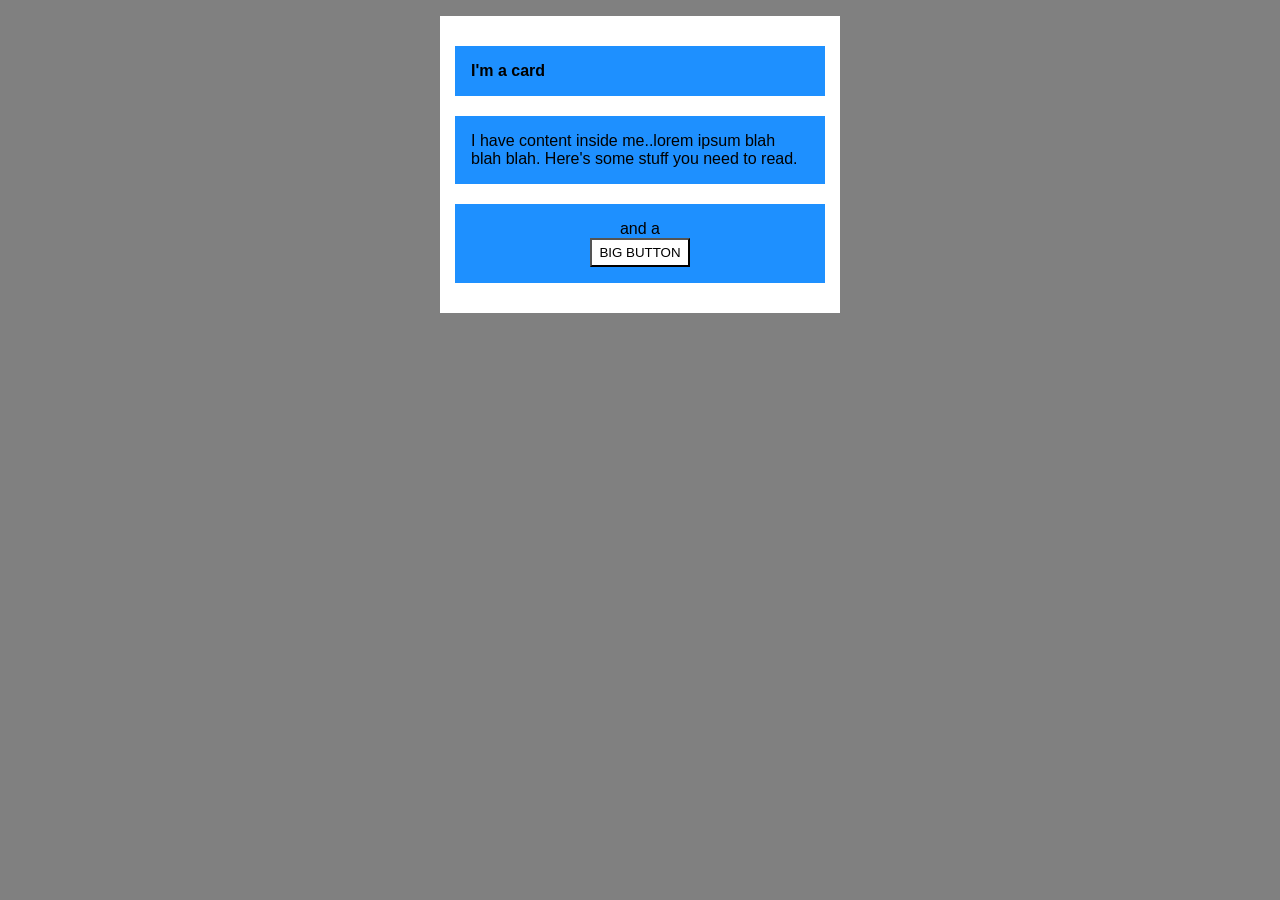
<file: foundations/block-and-inline/02-margin-and-padding-2/index.html>
<!DOCTYPE html>
<html lang="en">
  <head>
    <meta charset="UTF-8">
    <meta http-equiv="X-UA-Compatible" content="IE=edge">
    <meta name="viewport" content="width=device-width, initial-scale=1.0">
    <title>Margin and Padding exercise 2</title>
    <link rel="stylesheet" href="style.css">
  </head>
  <body>
    <div class="card">
      <h1 class="title">I'm a card</h1>
      <div class="content">I have content inside me..lorem ipsum blah blah blah. Here's some stuff you need to read.</div>
      <div class="button-container">and a<button>BIG BUTTON</button></div>
    </div>
  </body>
</html>
</file>
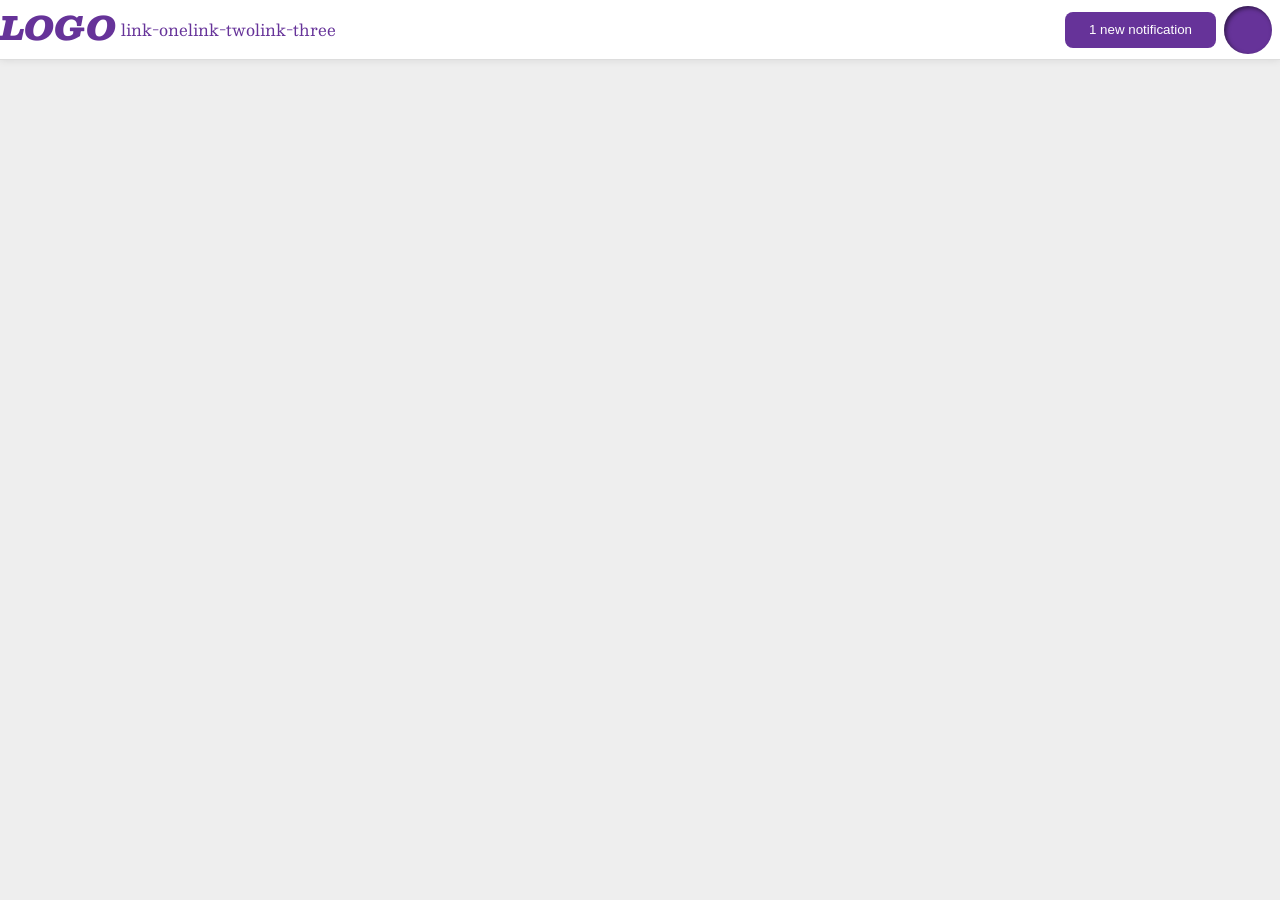
<file: foundations/flex/03-flex-header-2/index.html>
<!DOCTYPE html>
<html lang="en">
  <head>
    <meta charset="UTF-8">
    <meta http-equiv="X-UA-Compatible" content="IE=edge">
    <meta name="viewport" content="width=device-width, initial-scale=1.0">
    <title>Flex Header 2</title>
    <link rel="stylesheet" href="style.css">
  </head>
  <body>
    <div class="header">
      <div class="logo">
        LOGO
      </div>
      <ul class="links">
        <li><a href="https://google.com">link-one</a></li>
        <li><a href="https://google.com">link-two</a></li>
        <li><a href="https://google.com">link-three</a></li>
      </ul>
      <div class="right-content">
        <button class="notifications">
          1 new notification
        </button>
        <div class="profile-image"></div>
      </div>
    </div>
  </body>
</html>
</file>
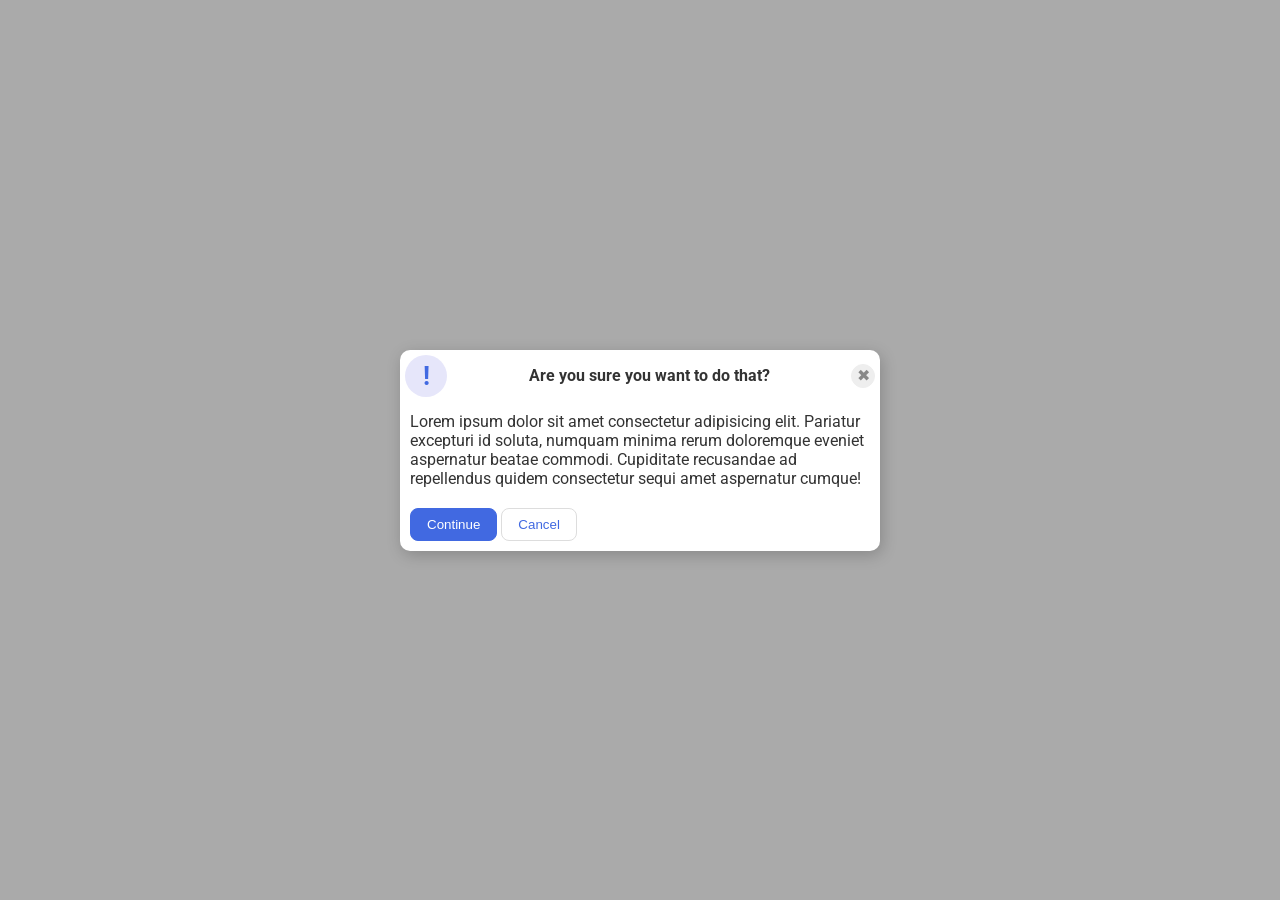
<file: foundations/flex/05-flex-modal/index.html>
<!DOCTYPE html>
<html lang="en">
  <head>
    <meta charset="UTF-8">
    <meta http-equiv="X-UA-Compatible" content="IE=edge">
    <meta name="viewport" content="width=device-width, initial-scale=1.0">
    <link rel="stylesheet" href="style.css">
    <title>Modal</title>
  </head>
  <body>
    <div class="modal">

      <div class="top-row">
        <div class="icon">!</div>
        <div class="header">Are you sure you want to do that?</div>
        <button class="close-button">✖</button>
      </div>

      <div class="text">Lorem ipsum dolor sit amet consectetur adipisicing elit. Pariatur excepturi id soluta, numquam minima rerum doloremque eveniet aspernatur beatae commodi. Cupiditate recusandae ad repellendus quidem consectetur sequi amet aspernatur cumque!</div>
     
      <div class="button-container">
        <button class="continue">Continue</button>
        <button class="cancel">Cancel</button>
      </div>
      
    </div>
  </body>
</html>
</file>
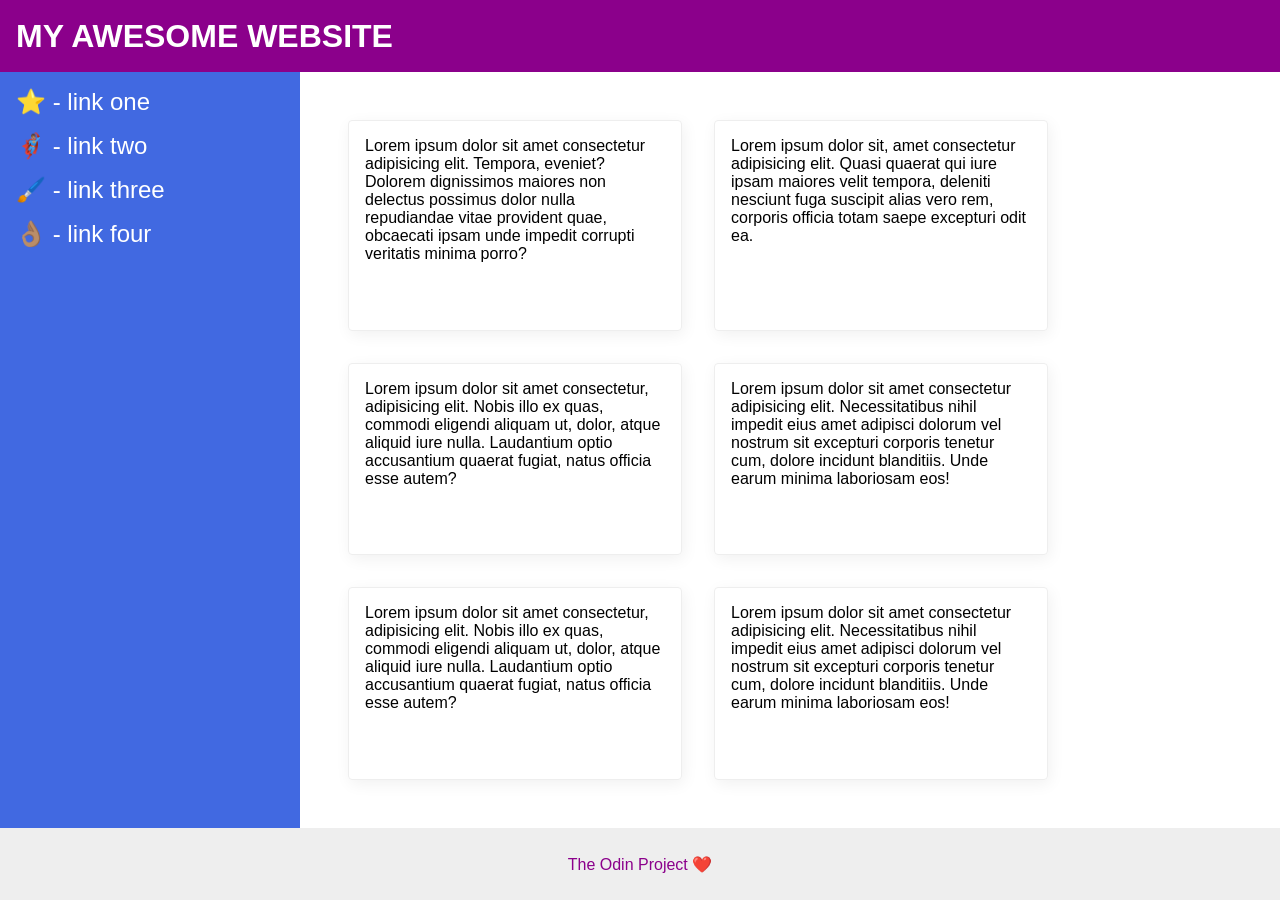
<file: foundations/flex/07-flex-layout-2/index.html>
<!DOCTYPE html>
<html lang="en">
  <head>
    <meta charset="UTF-8">
    <meta http-equiv="X-UA-Compatible" content="IE=edge">
    <meta name="viewport" content="width=device-width, initial-scale=1.0">
    <title>The Holy Grail</title>
    <link rel="stylesheet" href="style.css">
  </head>
  <body>
    <div class="header">
      MY AWESOME WEBSITE
    </div>
    <div class="content">
      <div class="sidebar">
        <ul>
          <li><a href="#">⭐ - link one</a></li>
          <li><a href="#">🦸🏽‍♂️ - link two</a></li>
          <li><a href="#">🖌️ - link three</a></li>
          <li><a href="#">👌🏽 - link four</a></li>
        </ul>
      </div>
      <div class="cards">
        <div class="card">Lorem ipsum dolor sit amet consectetur adipisicing elit. Tempora, eveniet? Dolorem dignissimos maiores non delectus possimus dolor nulla repudiandae vitae provident quae, obcaecati ipsam unde impedit corrupti veritatis minima porro?</div>
        <div class="card">Lorem ipsum dolor sit, amet consectetur adipisicing elit. Quasi quaerat qui iure ipsam maiores velit tempora, deleniti nesciunt fuga suscipit alias vero rem, corporis officia totam saepe excepturi odit ea.</div>
        <div class="card">Lorem ipsum dolor sit amet consectetur, adipisicing elit. Nobis illo ex quas, commodi eligendi aliquam ut, dolor, atque aliquid iure nulla. Laudantium optio accusantium quaerat fugiat, natus officia esse autem?</div>
        <div class="card">Lorem ipsum dolor sit amet consectetur adipisicing elit. Necessitatibus nihil impedit eius amet adipisci dolorum vel nostrum sit excepturi corporis tenetur cum, dolore incidunt blanditiis. Unde earum minima laboriosam eos!</div>
        <div class="card">Lorem ipsum dolor sit amet consectetur, adipisicing elit. Nobis illo ex quas, commodi eligendi aliquam ut, dolor, atque aliquid iure nulla. Laudantium optio accusantium quaerat fugiat, natus officia esse autem?</div>
        <div class="card">Lorem ipsum dolor sit amet consectetur adipisicing elit. Necessitatibus nihil impedit eius amet adipisci dolorum vel nostrum sit excepturi corporis tenetur cum, dolore incidunt blanditiis. Unde earum minima laboriosam eos!</div>
      </div>

    </div>
    <div class="footer">
      The Odin Project ❤️
    </div>
  </body>
</html>
</file>
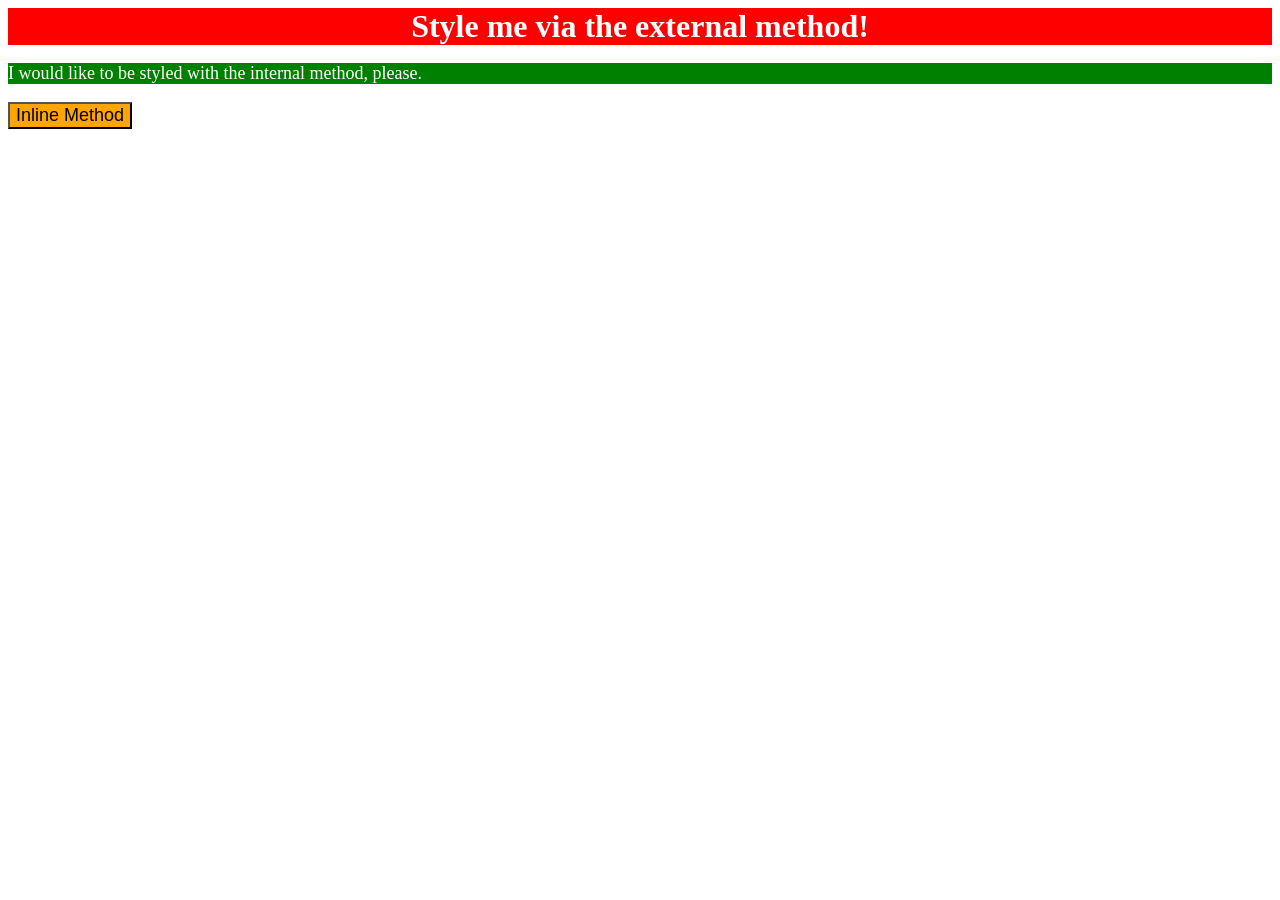
<file: foundations/intro-to-css/01-css-methods/index.html>
<!DOCTYPE html>
<html lang="en">
  <head>
    <meta charset="UTF-8">
    <meta http-equiv="X-UA-Compatible" content="IE=edge">
    <meta name="viewport" content="width=device-width, initial-scale=1.0">
    <link rel="stylesheet" href="./styles.css"/>
    <style>
      p {
        color: white;
        background-color: green;
        font-size: 18px;
      }
    </style>
    <title>Methods for Adding CSS</title>
  </head>
  <body>
    <div>Style me via the external method!</div>
    <p>I would like to be styled with the internal method, please.</p>
    <button style="background-color: orange; font-size: 18px;">Inline Method</button>
  </body>
</html>
</file>
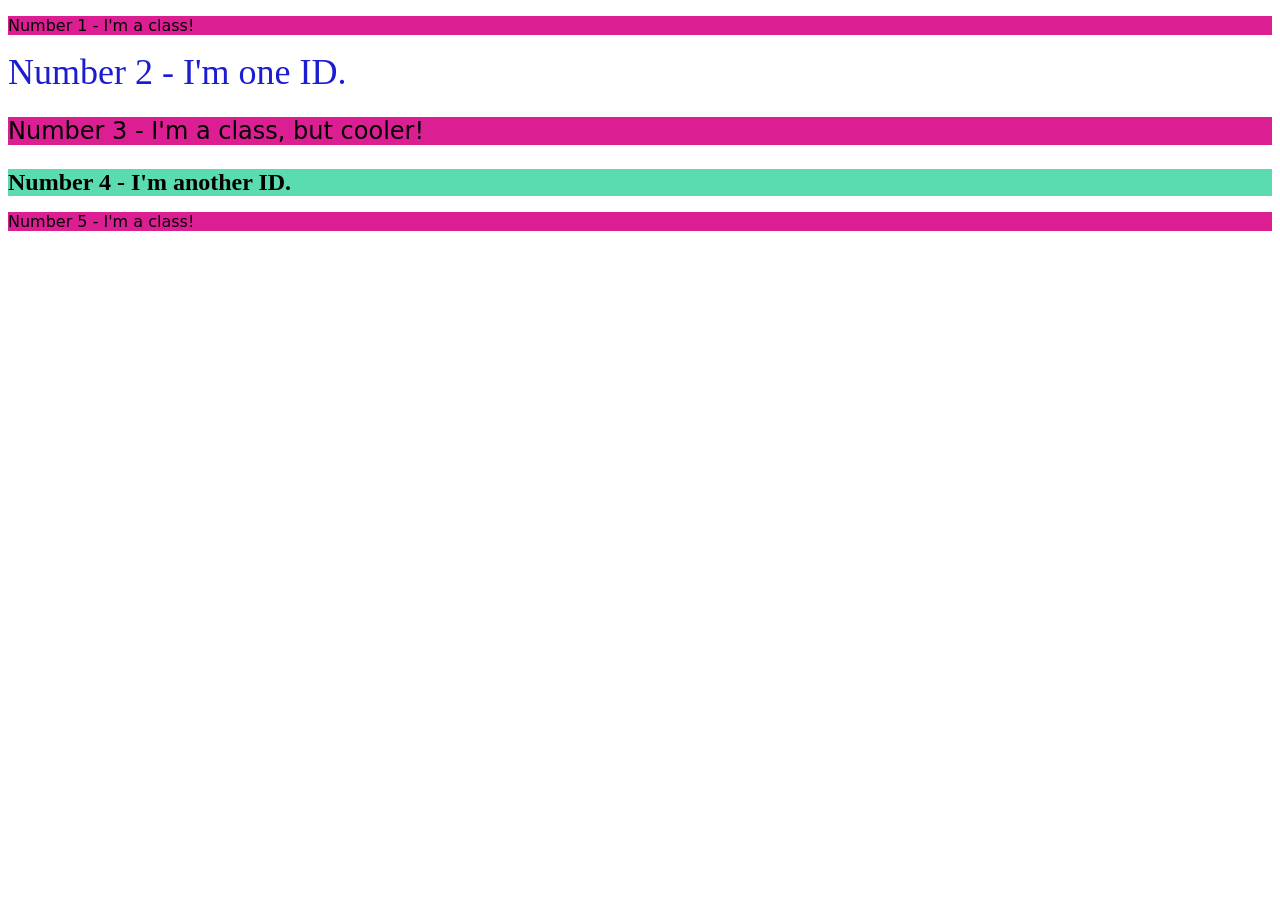
<file: foundations/intro-to-css/02-class-id-selectors/index.html>
<!DOCTYPE html>
<html lang="en">
  <head>
    <meta charset="UTF-8">
    <meta http-equiv="X-UA-Compatible" content="IE=edge">
    <meta name="viewport" content="width=device-width, initial-scale=1.0">
    <title>Class and ID Selectors</title>
    <link rel="stylesheet" href="style.css">
  </head>
  <body>
    <p class="odd">Number 1 - I'm a class!</p>
    <div id="second" >Number 2 - I'm one ID.</div>
    <p class="third">Number 3 - I'm a class, but cooler!</p>
    <div id="fourth">Number 4 - I'm another ID.</div>
    <p class="odd">Number 5 - I'm a class!</p>
  </body>
</html>
</file>
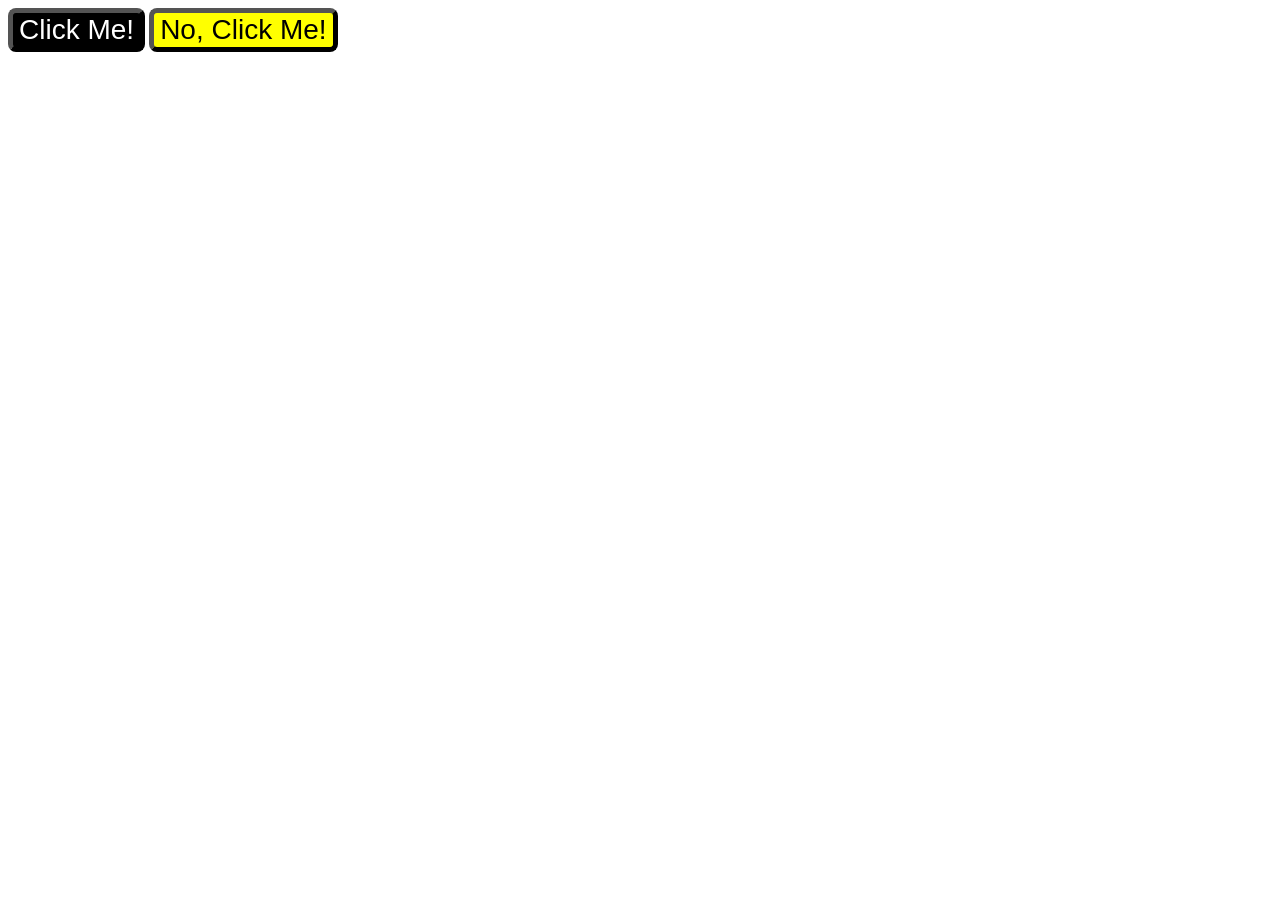
<file: foundations/intro-to-css/03-grouping-selectors/index.html>
<!DOCTYPE html>
<html lang="en">
  <head>
    <meta charset="UTF-8">
    <meta http-equiv="X-UA-Compatible" content="IE=edge">
    <meta name="viewport" content="width=device-width, initial-scale=1.0">
    <title>Grouping Selectors</title>
    <link rel="stylesheet" href="style.css">
  </head>
  <body>
    <button class="button-one">Click Me!</button>
    <button class="button-two">No, Click Me!</button>
  </body>
</html>
</file>
<file: foundations/block-and-inline/02-margin-and-padding-2/style.css>
*{
  /*border: 2px solid red;*/
  margin: 0;
  padding: 0;
  box-sizing: border-box
}

body {
  background: gray;
  font-family: sans-serif;
}

.card {
  width: 400px;
  background: white;
  margin: 16px auto;
  box-sizing: border-box;
  padding: 10px 5px;
}

.title,
.content,
.button-container {
  background: dodgerblue;
  padding: 16px;
  width: auto;
  margin: 20px 10px;
  font-size: 16px;
}

/* .title {
  margin-top: 16px;
} */

button {
  background: white;
}

.button-container {
  text-align: center;
}

.button-container button {
  display: block;
  width: 100px;
  margin: 0 auto;
  padding: 5px
}
</file>
<file: foundations/flex/03-flex-header-2/style.css>
/* this is some magical font-importing.  
you'll learn about it later. */
@import url('https://fonts.googleapis.com/css2?family=Besley:ital,wght@0,400;1,900&display=swap');

body {
  margin: 0;
  background: #eee;
  font-family: Besley, serif;
}

.header {
  background: white;
  border-bottom: 1px solid #ddd;
  box-shadow: 0 0 8px rgba(0,0,0,.1);
  display: flex;
}

.right-content{
  margin-left: auto;
  margin-right: 8px;
  display: flex;
  align-items: center;
  gap: 8px;
}

.notifications {
  height: 36px;
}

.profile-image {
  background: rebeccapurple;
  box-shadow: inset 2px 2px 4px rgba(0,0,0,.5);
  border-radius: 50%;
  width: 48px;
  height: 48px;
}

.logo {
  color: rebeccapurple;
  font-size: 32px;
  font-weight: 900;
  font-style: italic;
}

button {
  border: none;
  border-radius: 8px;
  background: rebeccapurple;
  color: white;
  padding: 8px 24px;
}

a {
  /* this removes the line under our links */
  text-decoration: none;
  color: rebeccapurple;
}

ul {
  list-style-type: none;
  display: flex;
  padding-left: 5px;
}
</file>
<file: foundations/flex/05-flex-modal/style.css>
@import url('https://fonts.googleapis.com/css2?family=Roboto:wght@400;700&display=swap');

html, body {
  height: 100%;
}

body {
  font-family: Roboto, sans-serif;
  margin: 0;
  background: #aaa;
  color: #333;
  /* I'll give you this one for free lol */
  display: flex;
  align-items: center;
  justify-content: center;
}

.modal {
  background: white;
  width: 480px;
  border-radius: 10px;
  box-shadow: 2px 4px 16px rgba(0,0,0,.2);
  display: flex;
  flex-direction: column;
  justify-content: space-between;
}

.top-row{
  display: flex;
  justify-content: space-between;
  align-items: center;
  margin: 5px;
}

.header {
  font-weight: bold;
  color: #333;
  font-size: medium;
  flex-shrink: 1;
}

.icon {
  color: royalblue;
  font-size: 26px;
  font-weight: 700;
  background: lavender;
  width: 42px;
  height: 42px;
  border-radius: 50%;
  display: flex;
  align-items: center;
  justify-content: center;
  flex-shrink: 1;
}

.close-button {
  background: #eee;
  border-radius: 50%;
  color: #888;
  font-weight: 400;
  font-size: 16px;
  height: 24px;
  width: 24px;
  display: flex;
  align-items: center;
  justify-content: center;
  border: 1px solid #eee;
  padding: 0;
}

.text {
  margin: 10px;
}

.button-container {
  margin: 10px;
}


button {
  cursor: pointer;
  padding: 8px 16px;
  border-radius: 8px;
}

button.continue {
  background: royalblue;
  border: 1px solid royalblue;
  color: white;
}

button.cancel {
  background: white;
  border: 1px solid #ddd;
  color: royalblue;
}
</file>
<file: foundations/flex/07-flex-layout-2/style.css>
body {
  font-family: -apple-system, BlinkMacSystemFont, 'Segoe UI', Roboto, Oxygen, Ubuntu, Cantarell, 'Open Sans', 'Helvetica Neue', sans-serif;
  margin: 0;
  min-height: 100vh;
  display: flex;
  flex-direction: column;
}

.header {
  height: 72px;
  background: darkmagenta;
  color: white;
  display: flex;
  align-items: center;
  padding: 0 16px;
  font-size: 32px;
  font-weight: 900;
}

.content {
  flex: 1;
  display: flex;
}

.footer {
  height: 72px;
  background: #eee;
  color: darkmagenta;
  display: flex;
  align-items: center;
  justify-content: center;
}

.sidebar {
  width: 300px;
  background: royalblue;
  box-sizing: border-box;
  flex-shrink: 0;
  padding: 16px
}

.cards {
  padding: 48px;
  display: flex;
  flex-wrap: wrap;
  gap: 32px;
}

.card {
  border: 1px solid #eee;
  box-shadow: 2px 4px 16px rgba(0,0,0,.06);
  border-radius: 4px;
  padding: 16px;
  width: 300px;
}

ul {
  list-style-type: none;
  margin: 0;
  padding: 0;
}

li {
  margin-bottom: 16px;
}

a {
  color: white;
  text-decoration: none;
  font-size: 24px;
}
</file>
<file: foundations/intro-to-css/01-css-methods/styles.css>
div {
    color: white;
    background-color: red;
    font-size: 32px;
    text-align: center;
    font-weight: 700;
}
</file>
<file: foundations/intro-to-css/02-class-id-selectors/style.css>
.third,
.odd {
    background-color: rgb(219, 31, 147);
    font-family: Verdana, 'Dejavu Sans', sans-serif;
}

#second {
    color: rgb(28, 28, 208);
    font-size: 36px;
}

.third {
    font-size: 24px;
}

#fourth {
    background-color: rgb(90, 219, 176);
    font-size: 24px;
    font-weight: 700;
}
</file>
<file: foundations/intro-to-css/03-grouping-selectors/style.css>
/* Add CSS Styling */
.button-one,
.button-two {
    border-color: black;
    border-radius: 8px;
    border-width: 5px;
    font-size: 28px;
    font-family: Helvetica, 'Times New Roman', sans-serif;
}

.button-one{
    background-color: black;
    color: white;
}

.button-two{
    background-color: yellow;
}
</file>
